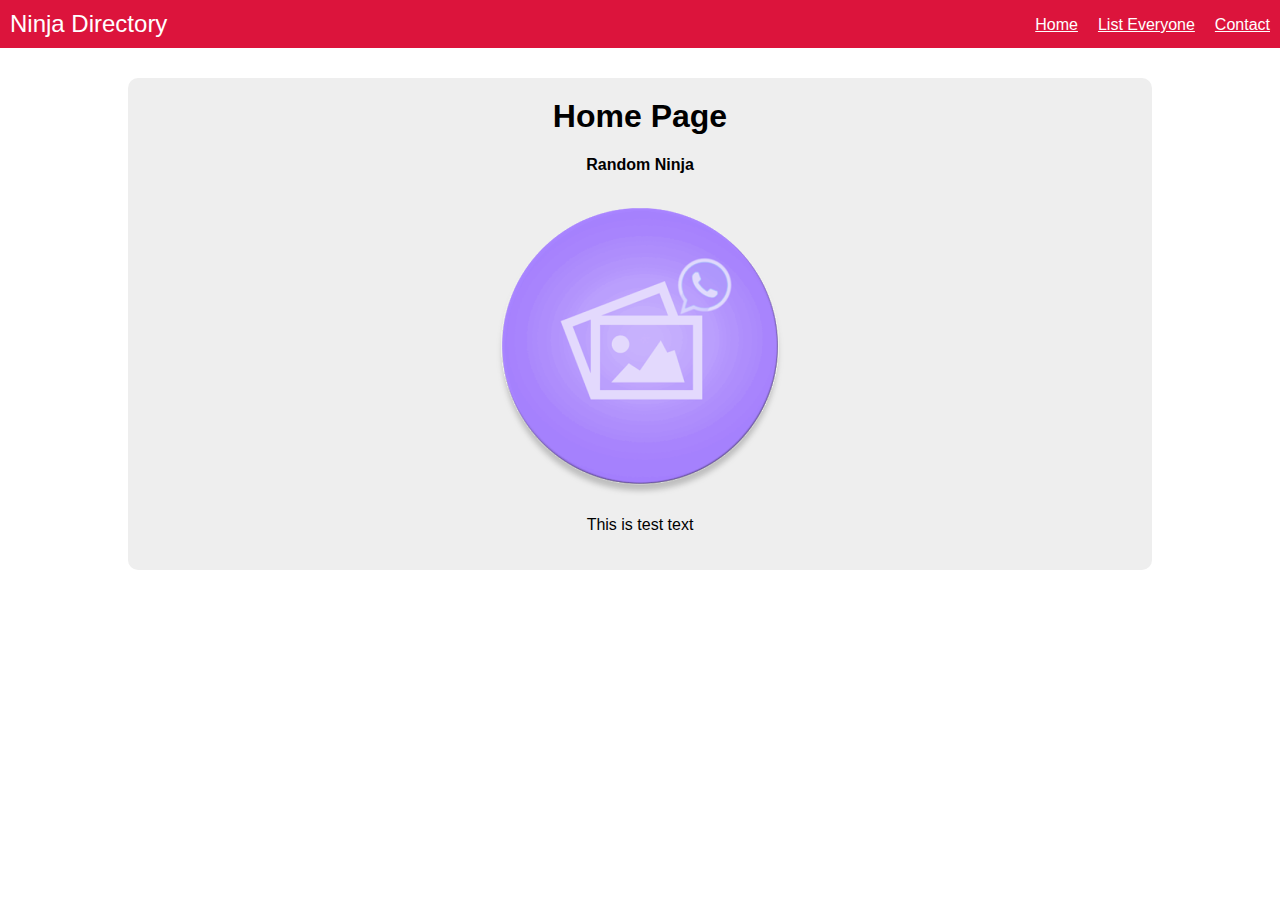
<file: index.html>
<!DOCTYPE html>
<html lang="en" ng-app="myNinjaApp">
  <head>
    <base href="/" />
    <title>AngularJs</title>
    <link href="content\css\styles.css" rel="stylesheet" type="text/css" />
    <script src="app\lib\angular.min.js"></script>
    <script src="app\lib\angular-route.min.js"></script>
    <script src="app\lib\angular-animate.min.js"></script>
    <script src="app\app.js"></script>
  </head>
  <body>
    <header ng-include="'header.html'"></header>
    <main ng-view></main>
   </body>
</html>
</file>
